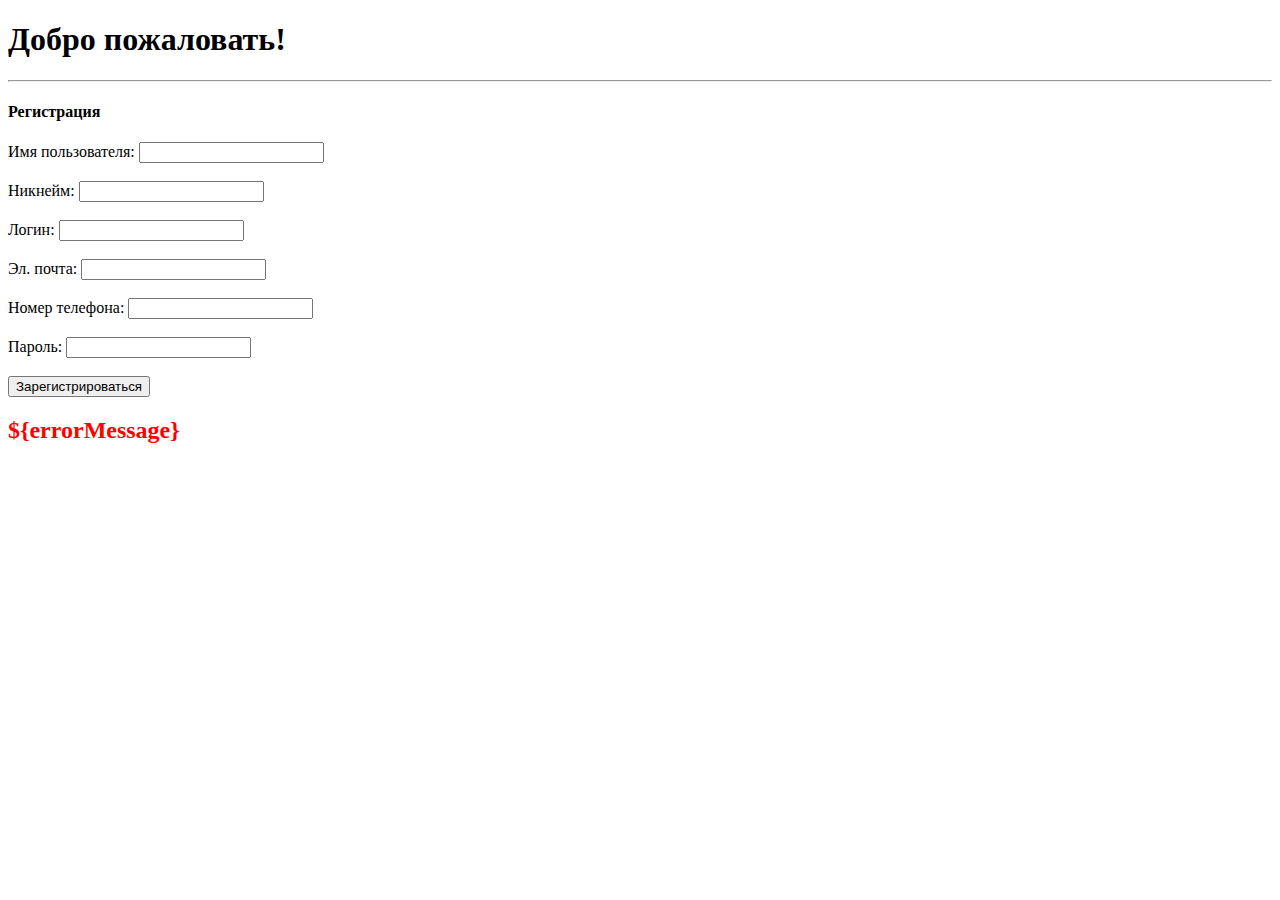
<file: src/main/resources/templates/registration.html>
<!DOCTYPE html>
<html lang="en">
<head>
    <meta charset="UTF-8">
    <title>TechTinkerer | MainFrame - Регистрация</title>
</head>
<body>
<h1>Добро пожаловать!</h1><hr>
<h4>Регистрация</h4>
<form th:action="@{/registration}" method="post">
    Имя пользователя: <input type="text" name="name"><br><br>
    Никнейм: <input type="text" name="nickname"><br><br>
    Логин: <input type="text" name="login"><br><br>
    Эл. почта: <input type="email" name="email"><br><br>
    Номер телефона: <input type="text" name="phoneNumber"><br><br>
    Пароль: <input type="password" name="password"><br><br>
    <input type="hidden" name="_csrf" value="${_csrf.token}">
<!--    <input type="hidden" name="roles" value="1">-->
    <input type="submit" value="Зарегистрироваться" />
</form>
<div th:if="${errorMessage}">
    <h2 style="color: red">${errorMessage}</h2>
</div>
</body>
</html>
</file>
